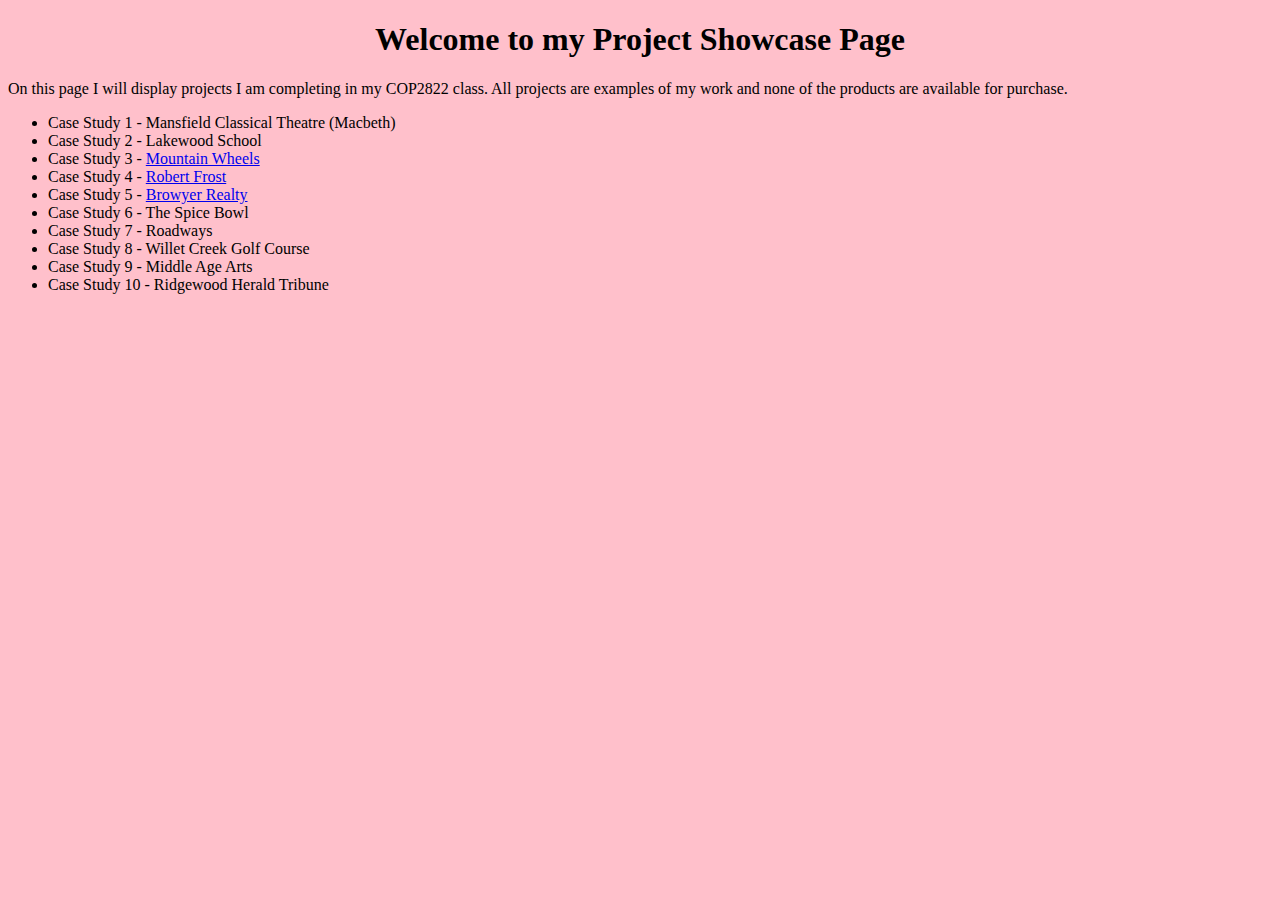
<file: index.html>
<!DOCTYPE html>

<html>

  <head>

    <meta charset="utf-8">
    <meta name="description" content="Week 1 Assignment">
    <meta name="keywords" content="HTML5 & CSS">

    <meta name="author" content="Ayla Gwizdak">

    <style>
      body {
          background-color: pink;
      }
    </style>   

    <title>Web Technologies Case Projects</title>
	  
	  <base href="/COP2822C/">

  </head>

  <body>
    <center><h1>Welcome to my Project Showcase Page</h1></center>

    <p>On this page I will display projects I am completing in my COP2822 class. All projects are examples of my work and none of the products are available for purchase. </p>

    <ul>
      <li>Case Study 1 - Mansfield Classical Theatre (Macbeth)</a></li>

      <li>Case Study 2 - Lakewood School</a></li>

      <li>Case Study 3 - <a href="Projects/MountainWheels/mw_tour.html">Mountain Wheels</a></li>

      <li>Case Study 4 - <a href="rf.htm">Robert Frost</a></li>

      <li>Case Study 5 - <a href="browyer.htm">Browyer Realty </a></li>

      <li>Case Study 6 - The Spice Bowl</li>

      <li>Case Study 7 - Roadways</li>

      <li>Case Study 8 - Willet Creek Golf Course</li>

      <li>Case Study 9 - Middle Age Arts</li>

      <li>Case Study 10 - Ridgewood Herald Tribune</li>
    </ul>
    <p>&nbsp;</p>
  </body>
</html>
</file>
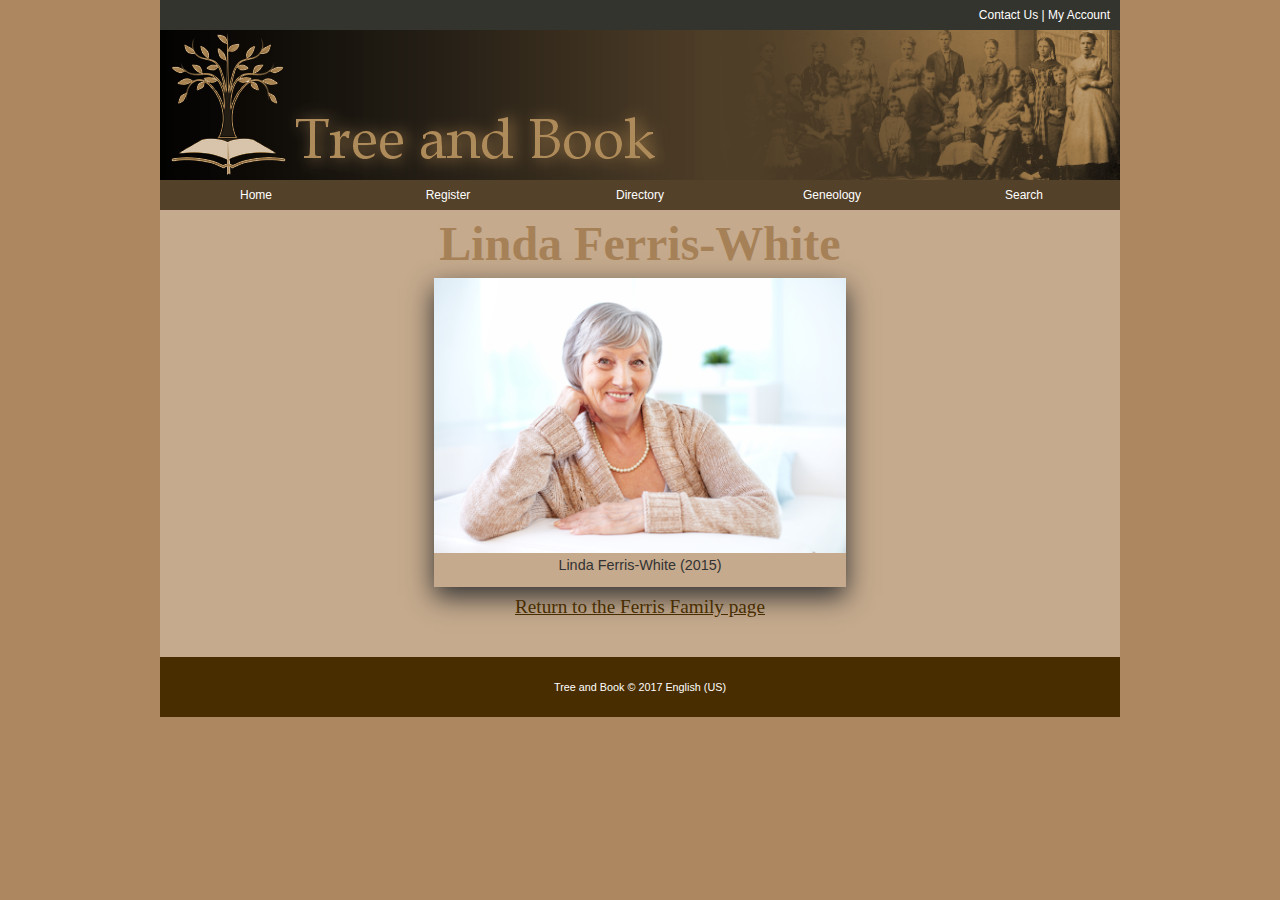
<file: Projects/FerrisFamilyPage/tb_linda.html>
<!DOCTYPE html>
<html>
<head>
   <!--
    New Perspectives on HTML5 and CSS3, 7th Edition
    Tutorial 4
    Review Assignment
    
    Photo Page of Linda Ferris-White

    Filename: tb_linda.html
   -->
   <meta charset="utf-8" />
   <title>Tree and Book: Linda Ferris-White</title>
   <link href="tb_base.css" rel="stylesheet" />
   <link href="tb_styles4.css" rel="stylesheet" />
</head>

<body>
   <header>
      <nav id="topLinks"> <a href="#">Contact Us</a> | <a href="#">My Account</a> </nav>
      <img src="tb_logo2.png" alt="Tree and Book" />
      <nav class="horizontal" id="mainLinks">
         <ul>
            <li><a href="#">Home</a></li>
            <li><a href="#">Register</a></li>
            <li><a href="#">Directory</a></li>
            <li><a href="#">Geneology</a></li>
            <li><a href="#">Search</a></li>
         </ul>
      </nav>
   </header>
   <article>
      <h1>Linda Ferris-White</h1>
      <figure id="figure1"> <img src="tb_linda1.png" alt="" />
         <figcaption>Linda Ferris-White (2015)</figcaption>
      </figure>
      <p><a href="tb_ferris.html">Return to the Ferris Family page</a></p>
   </article>
   <footer>
      Tree and Book &copy; 2017 English (US)
   </footer>
</body>
</html>
</file>
<file: Projects/FerrisFamilyPage/tb_base.css>
@charset "utf-8";

/*
   New Perspectives on HTML5 and CSS3, 7th Edition
   Tutorial 4
   Review Assignment
   
   Base Style Sheet for Tree and Book

   
   Filename: tb_base.css

*/

article, aside, figcaption, figure,
footer, header, main, nav, section { 
   display: block;
}

address, article, aside, blockquote, body, cite, 
div, dl, dt, dd, em, figcaption, figure, footer, 
h1, h2, h3, h4, h5, h6, header, html, img, 
li, main, nav, ol, p, section, span, ul {
   margin: 0;
   padding: 0;
   border: 0;
   font-size: 100%;
   vertical-align: baseline;
   background: transparent;
   -webkit-box-sizing: border-box;
   -moz-box-sizing: border-box;
   box-sizing: border-box;  
}

nav ul {
   list-style: none;
   list-style-image: none;
}

nav a {
   text-decoration: none;
}

body {
   line-height: 1;
}
</file>
<file: Projects/FerrisFamilyPage/tb_styles4.css>
@charset "utf-8";

@font-face {
   font-family: Champagne;
   src: url(cac_champagne.woff) format('woff'),  url(cac_champagne.ttf) format('ttf');
}

/*
   New Perspectives on HTML5 and CSS3, 7th Edition
   Tutorial 4
   Review Assignment
   
   Individuals Layout and Typographical Style Sheet at Tree and Book
   
   Filename: tb_styles4.css

*/

html {
   background-color: rgb(173, 135, 95);
   color: rgb(51, 51, 51);
   font-size: 12px;
}

/* Page Body Styles */

body {
   background-color: rgb(197, 170, 141);
   font-family: Verdana, Geneva, Arial, sans-serif;
   margin-left: auto;
   margin-right: auto;
   width: 960px;
}

/* Body Header Styles */

body > header > img {
   display: block;
   width: 100%;
}

body > header > nav#topLinks {
   background-color: rgb(51, 52, 45);
   color: white;
   line-height: 1.7em;
   text-align: right;
   padding: 5px 10px 5px 0px;
}

nav#topLinks a:link, nav#topLinks a:visited {
   color: white;
}

nav#topLinks a:hover, nav#topLinks a:active {
   color: rgb(248, 237, 212);
}

nav#mainLinks ul li {
   background-color: rgb(83, 65, 41);
   display: block;
   float: left;
   text-align: center;
   width: 20%;
}

nav#mainLinks ul li a {
   color: white;
   display: block;
   height: 2.5em;
   text-align: center;
   line-height: 2.5em;
}

nav#mainLinks a:link, nav#mainLinks a:visited {
   color: white;
}

nav#mainLinks a:hover, nav#mainLinks a:active {
   background-color: rgb(51, 51, 45);
}

/* Article  Styles */

article {
   clear: left;
   width: 90%;
   margin: 10px auto;
   padding: 10px 20px;
}

article h1 {
   font-family: Champagne, cursive;
   font-size: 4em;
   color: rgb(166, 129, 87);
   text-align: center;
}

article p {
   clear: both;
   font-family: Baskerville, "Palatino Linotype", Palatino,  "Century Schoolbook", "Times New Roman", serif;
   font-size: 1.6em;
   margin-bottom: 20px;
   text-align: center;
}

article a {
   color: rgb(72, 45, 0);
}

article:after {
   content: "";
   display: table;
   clear: both;
}

/* Footer Styles */
footer {
   background-color: rgb(72, 45, 0);
   color: white;
   font-size: 0.9em;
   text-align: center;
   padding: 25px;
}

/* Figure Box Styles */

figure img {
   display: block;
   width: 100%;
}

figure figcaption {
   font-size: 1.2em;
   margin: 5px 0px;
   text-align: center;
}

figure#figure1 {
   margin: 10px auto;
   padding-bottom: 10px;
   width: 50%;
}

figure#figure2, figure#figure3 {
   display: block;
   float: left;
   margin-left: 5%;
   margin-right: 5%;
   width: 40%;
}

figure#figure1 {
   box-shadow: rgb(51, 51, 51) 0px 10px 25px;
}

figure#figure2 {
   box-shadow: rgb(51, 51, 51) 1px 1px 5px, rgb(101, 101, 101) 10px 10px 25px;
}

figure#figure3 {
   box-shadow: rgb(51, 51, 51) 1px -1px 5px, rgb(101, 101, 101) 10px -10px 25px;
}
</file>
